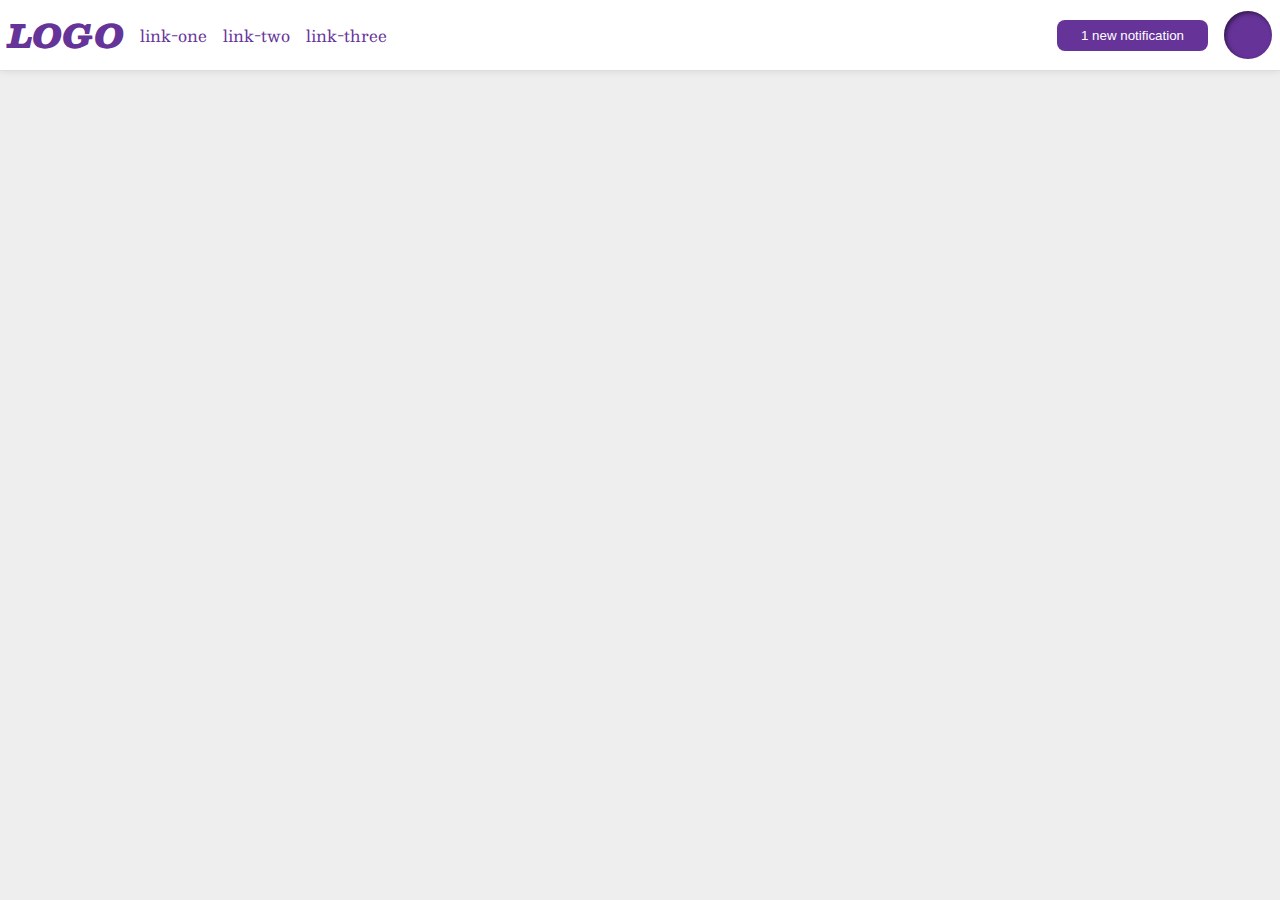
<file: flex/03-flex-header-2/index.html>
<!DOCTYPE html>
<html lang="en">
  <head>
    <meta charset="UTF-8">
    <meta http-equiv="X-UA-Compatible" content="IE=edge">
    <meta name="viewport" content="width=device-width, initial-scale=1.0">
    <title>Flex Header 2</title>
    <link rel="stylesheet" href="style.css">
  </head>
  <body>
    <div class="header">
      <div class="left">
        <div class="logo">
          LOGO
        </div>
        <ul class="links">
          <li><a href="google.com">link-one</a></li>
          <li><a href="google.com">link-two</a></li>
          <li><a href="google.com">link-three</a></li>
        </ul>
      </div>
      <div class="right">
        <button class="notifications">
          1 new notification
        </button>
        <div class="profile-image"></div>
      </div>
    </div>
  </body>
</html>
</file>
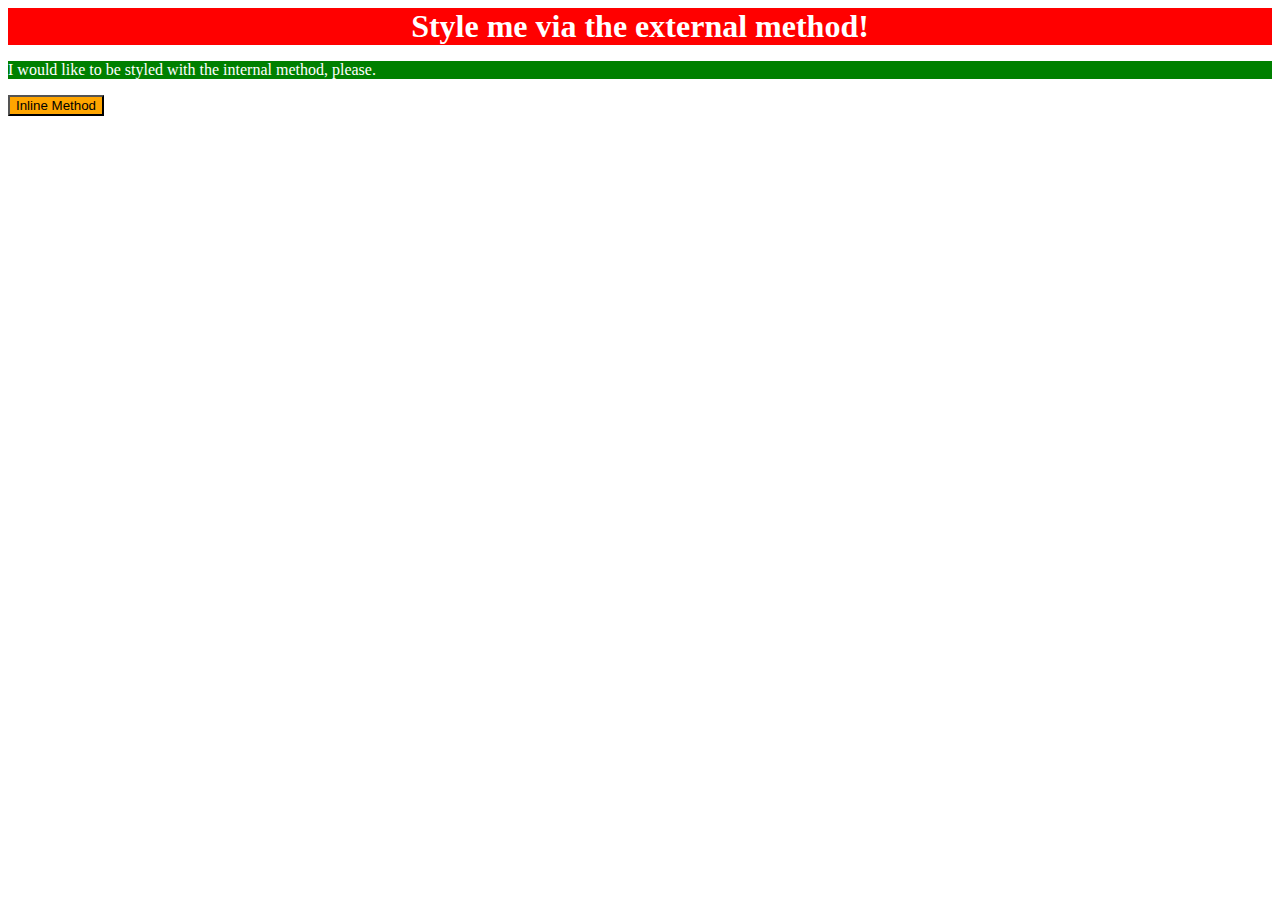
<file: foundations/01-css-methods/index.html>
<!DOCTYPE html>
<html lang="en">

<head>
  <meta charset="UTF-8">
  <meta http-equiv="X-UA-Compatible" content="IE=edge">
  <meta name="viewport" content="width=device-width, initial-scale=1.0">
  <title>Methods for Adding CSS</title>
  <link rel="stylesheet" href="styles.css">
</head>

<body>
  <div>Style me via the external method!</div>
  <p>I would like to be styled with the internal method, please.</p>
  <style>
    p {
      color: white;
      background-color: green;

    }
  </style>



  <button style="color: black; background-color: orange;">Inline Method</button>
</body>

</html>
</file>
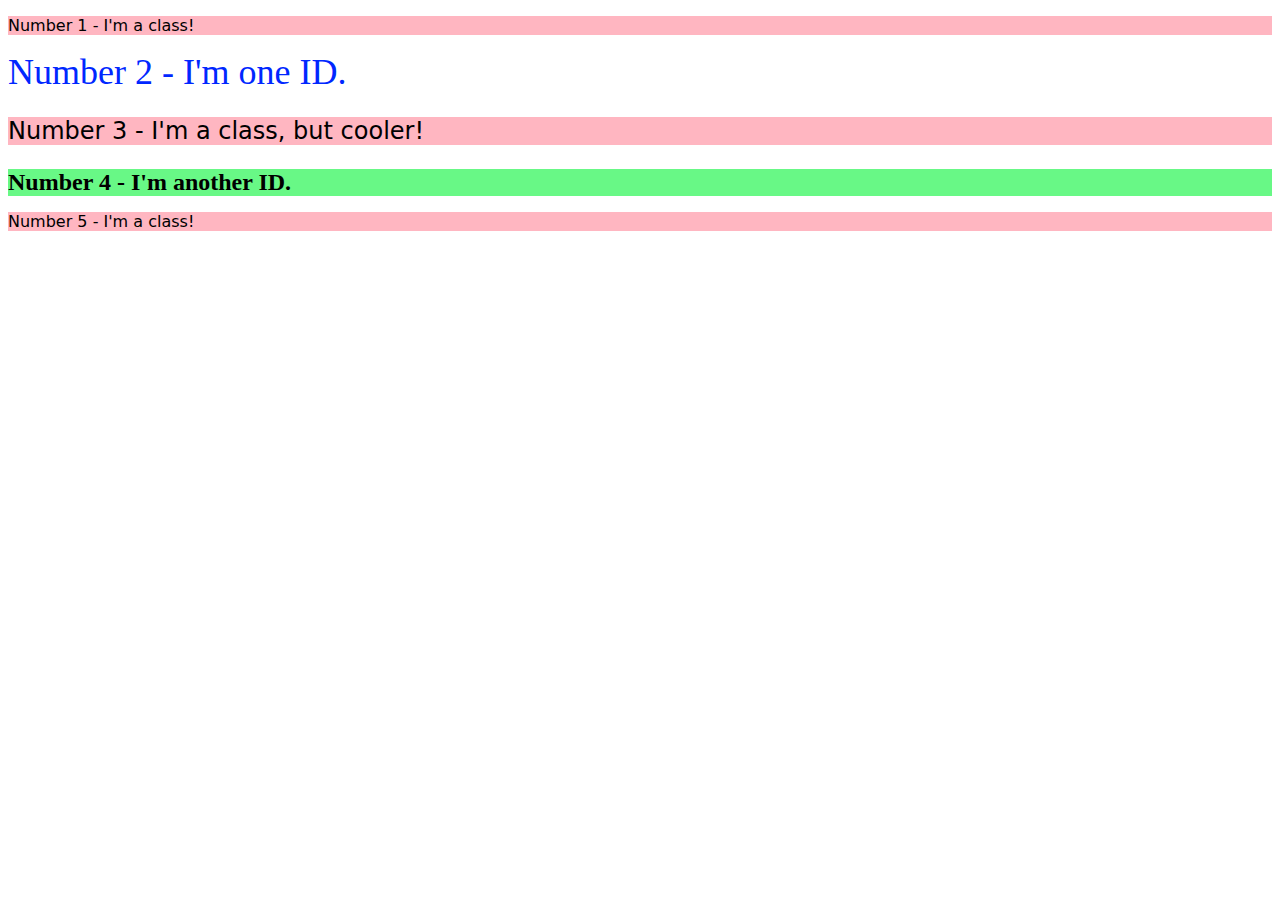
<file: foundations/02-class-id-selectors/index.html>
<!DOCTYPE html>
<html lang="en">
  <head>
    <meta charset="UTF-8">
    <meta http-equiv="X-UA-Compatible" content="IE=edge">
    <meta name="viewport" content="width=device-width, initial-scale=1.0">
    <title>Class and ID Selectors</title>
    <link rel="stylesheet" href="style.css">
  </head>
  <body>
    <p class="odd">Number 1 - I'm a class!</p>
    <div id="t2">Number 2 - I'm one ID.</div>
    <p class="odd" style="font-size: 24px;">Number 3 - I'm a class, but cooler!</p>
    <div id="t4">Number 4 - I'm another ID.</div>
    <p class="odd">Number 5 - I'm a class!</p>
  </body>
</html>
</file>
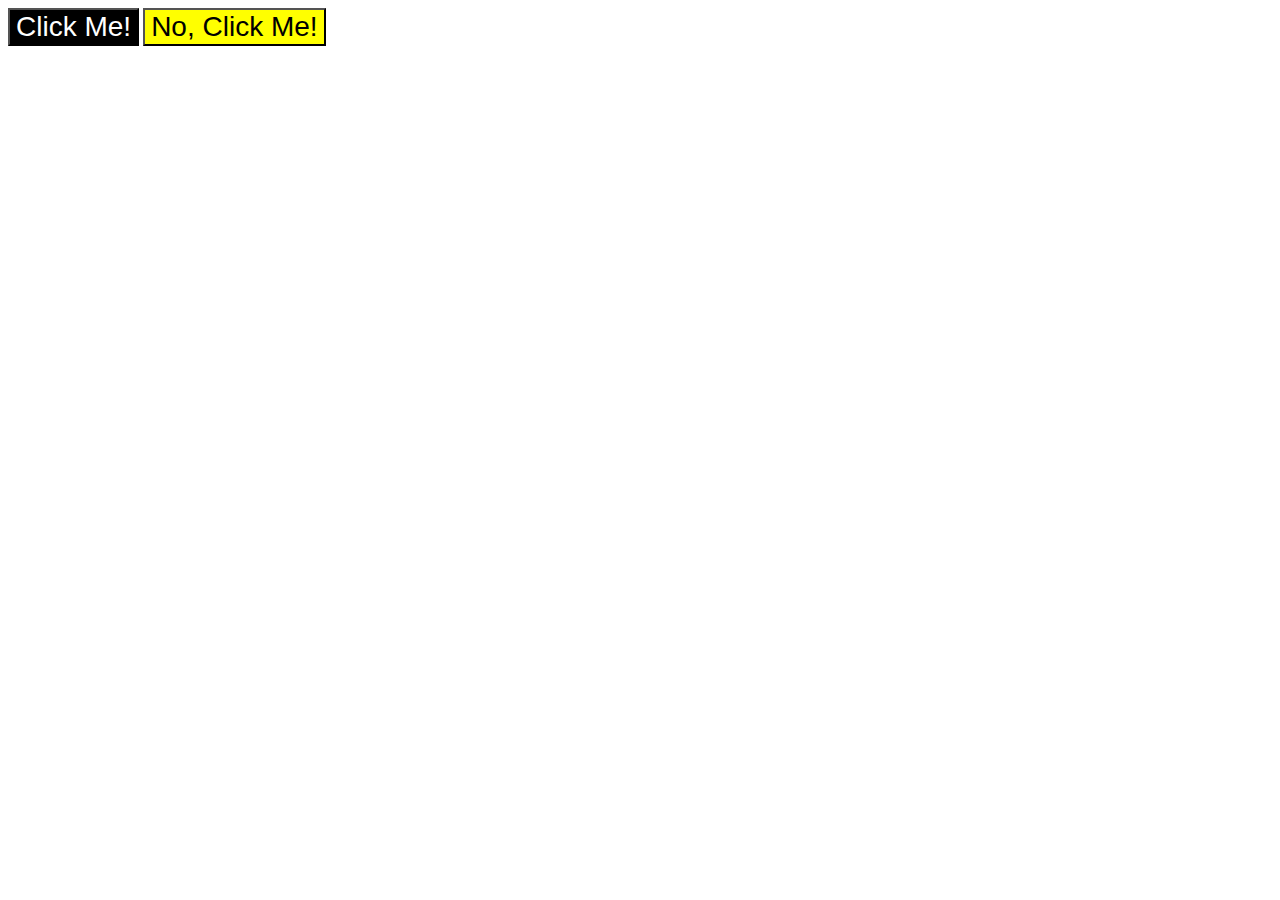
<file: foundations/03-grouping-selectors/index.html>
<!DOCTYPE html>
<html lang="en">

<head>
  <meta charset="UTF-8">
  <meta http-equiv="X-UA-Compatible" content="IE=edge">
  <meta name="viewport" content="width=device-width, initial-scale=1.0">
  <title>Grouping Selectors</title>
  <link rel="stylesheet" href="style.css">
</head>

<body>
  <button class="butt1">Click Me!</button>
  <button class="butt2">No, Click Me!</button>
</body>

</html>
</file>
<file: flex/03-flex-header-2/style.css>
/* this is some magical font-importing.  
you'll learn about it later. */
@import url('https://fonts.googleapis.com/css2?family=Besley:ital,wght@0,400;1,900&display=swap');

body {
  margin: 0;
  background: #eee;
  font-family: Besley, serif;
}

.header {
  background: white;
  border-bottom: 1px solid #ddd;
  box-shadow: 0 0 8px rgba(0,0,0,.1);
  display: flex;
  justify-content: space-between;
  padding: 8px;
}

.profile-image {
  background: rebeccapurple;
  box-shadow: inset 2px 2px 4px rgba(0,0,0,.5);
  border-radius: 50%;
  width: 48px;
  height: 48px;
  
}

.logo {

  color: rebeccapurple;
  font-size: 32px;
  font-weight: 900;
  font-style: italic;
  
}

button {
  border: none;
  border-radius: 8px;
  background: rebeccapurple;
  color: white;
  padding: 8px 24px;
}

a {
  /* this removes the line under our links */
  text-decoration: none;
  color: rebeccapurple;
}

ul {
  display: flex;
  list-style-type: none;
  margin: 0;
  padding: 0;
  gap: 16px;
}

.left, .right {
  display: flex;
  align-items: center;
  gap: 16px;
}
</file>
<file: foundations/01-css-methods/styles.css>
div {
    color: white;
    background-color: red;
    font-size: 2rem;
    text-align: center;
    font-weight: bold;
  }
</file>
<file: foundations/02-class-id-selectors/style.css>
.odd {
    background: #ffb6c1;
    font-family:  Verdana, "DejaVu Sans", sans-serif;
}

#t2{
    color: #0027ff;
    font-size: 36px;
}

#t4{
    background-color: #68f886;
    font-weight: bold;
    font-size: 24px;
}
</file>
<file: foundations/03-grouping-selectors/style.css>
.butt1,
.butt2 {
    font-size: 28px;
    font-family: Helvetica, 'Times New Roman', sans-serif;
}

.butt1 {
    background: black;
    color: white;
}

.butt2 {
    background: yellow;

}
</file>
